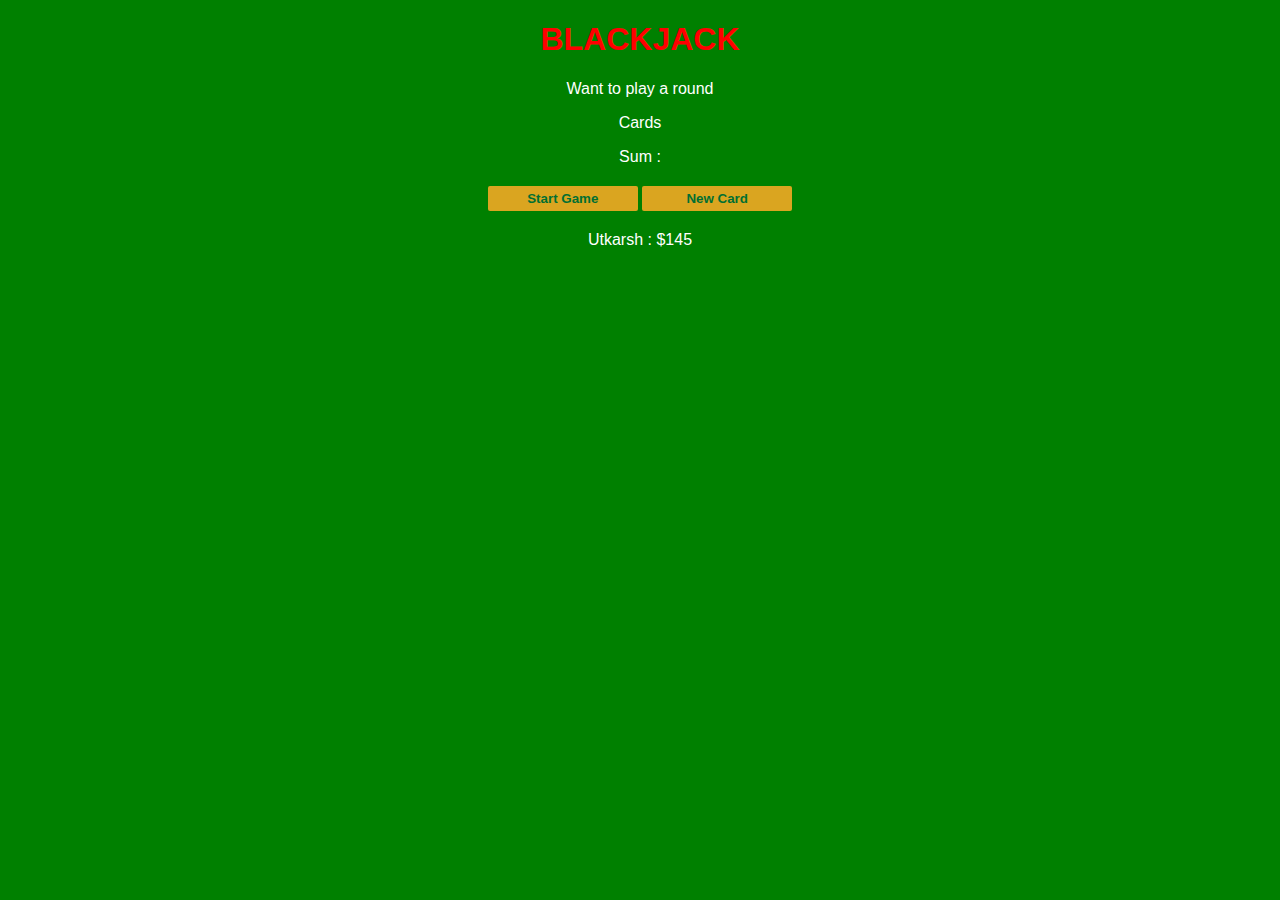
<file: index.html>
<!DOCTYPE html>
<html lang="en">
<head>
    <meta charset="UTF-8">
    <meta name="viewport" content="width=device-width, initial-scale=1.0">
    <title>BlackJack</title>
    <link rel="stylesheet" href="style.css">
</head>
<body>
    <h1>BLACKJACK</h1>
    <p id="message-el">Want to play a round</p>
    <p id="cards-el">Cards</p>
    <p id="sum-el">Sum : </p>

    <button onclick="startGame()">Start Game</button>

    <button onclick="newCard()">New Card</button>

    <p id="player-el"></p>

    <script src="script.js"></script>

</body>
</html>
</file>
<file: style.css>
body{
    font-family: 'Trebuchet MS', 'Lucida Sans Unicode', 'Lucida Grande', 'Lucida Sans', Arial, sans-serif;
    background:green;
    background-size: cover;
    text-align: center;
}
h1{
    color: red;
}
p{
    color: white;
}

button{
    color: #016f32;
    width: 150px;
    background: goldenrod;
    padding-top:5px;
    padding-bottom: 5px;
    font-weight:bold;
    border:none;
    border-radius:2px;
    margin-bottom: 4px;
    margin-top: 4px;
}
</file>
